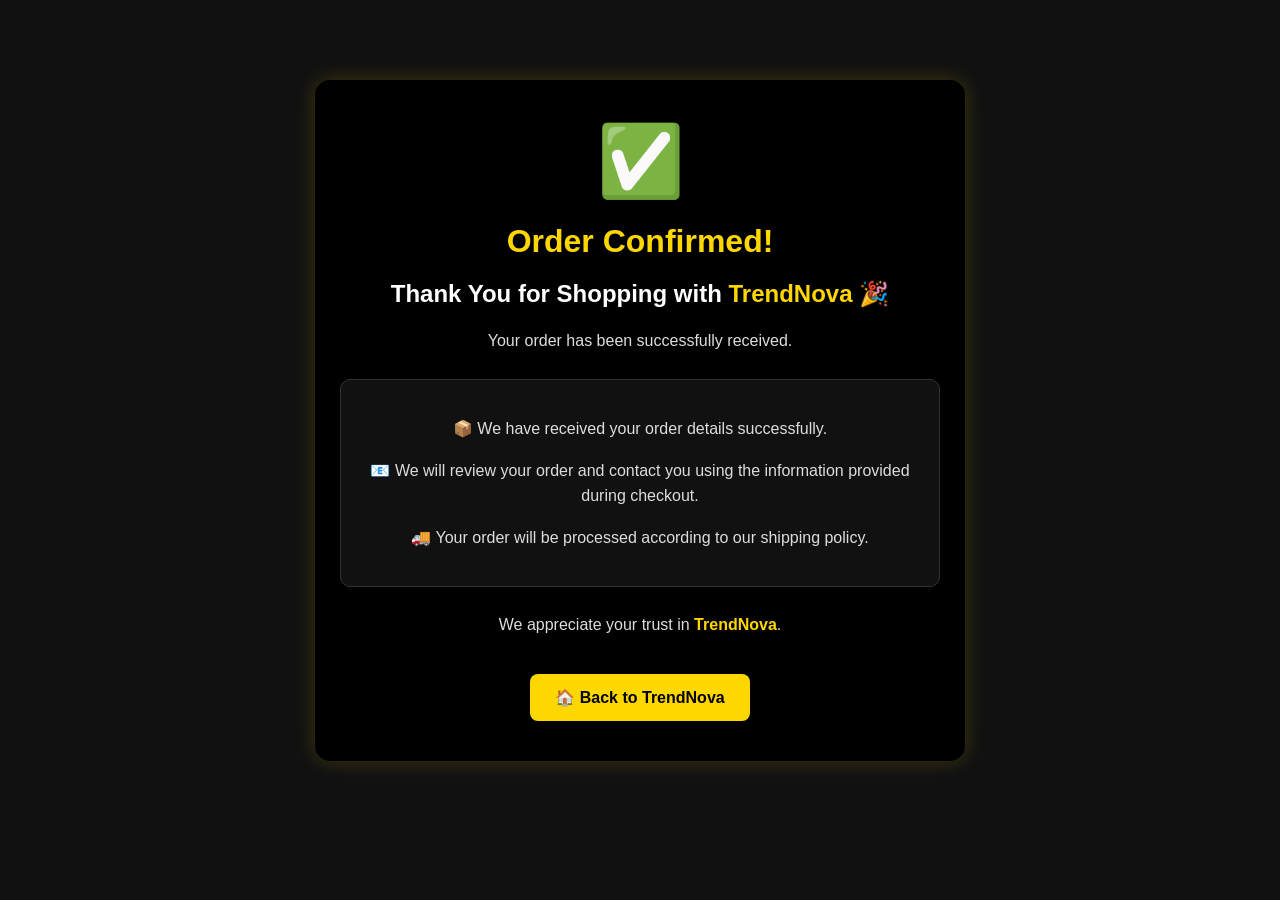
<file: order-success.html>
<!DOCTYPE html>
<html lang="en">
<head>
<meta charset="UTF-8">
<meta name="viewport" content="width=device-width, initial-scale=1.0">

<title>Order Confirmed - TrendNova</title>

<style>
  body {
    margin: 0;
    font-family: Arial, sans-serif;
    background: #111;
    color: #fff;
    text-align: center;
  }

  .success-container {
    max-width: 600px;
    margin: 80px auto;
    padding: 40px 25px;
    background: #000;
    border-radius: 15px;
    box-shadow: 0 0 20px rgba(255, 215, 0, 0.2);
  }

  .success-icon {
    font-size: 70px;
    margin-bottom: 15px;
  }

  h1 {
    color: #FFD700;
    margin-bottom: 15px;
  }

  h2 {
    margin-bottom: 20px;
  }

  p {
    line-height: 1.6;
    color: #ddd;
  }

  .info-box {
    margin: 25px 0;
    padding: 20px;
    background: #111;
    border: 1px solid #333;
    border-radius: 10px;
  }

  .home-btn {
    display: inline-block;
    margin-top: 20px;
    padding: 14px 25px;
    background: #FFD700;
    color: #000;
    text-decoration: none;
    font-weight: bold;
    border-radius: 8px;
  }

  .home-btn:hover {
    background: #fff;
  }

  .brand {
    color: #FFD700;
    font-weight: bold;
  }
</style>
</head>

<body>

  <div class="success-container">

    <div class="success-icon">✅</div>

    <h1>Order Confirmed!</h1>

    <h2>Thank You for Shopping with <span class="brand">TrendNova</span> 🎉</h2>

    <p>
      Your order has been successfully received.
    </p>

    <div class="info-box">

      <p>
        📦 We have received your order details successfully.
      </p>

      <p>
        📧 We will review your order and contact you using the
        information provided during checkout.
      </p>

      <p>
        🚚 Your order will be processed according to our shipping policy.
      </p>

    </div>

    <p>
      We appreciate your trust in <span class="brand">TrendNova</span>.
    </p>

    <a href="index.html" class="home-btn">
      🏠 Back to TrendNova
    </a>

  </div>

</body>
</html>
</file>
